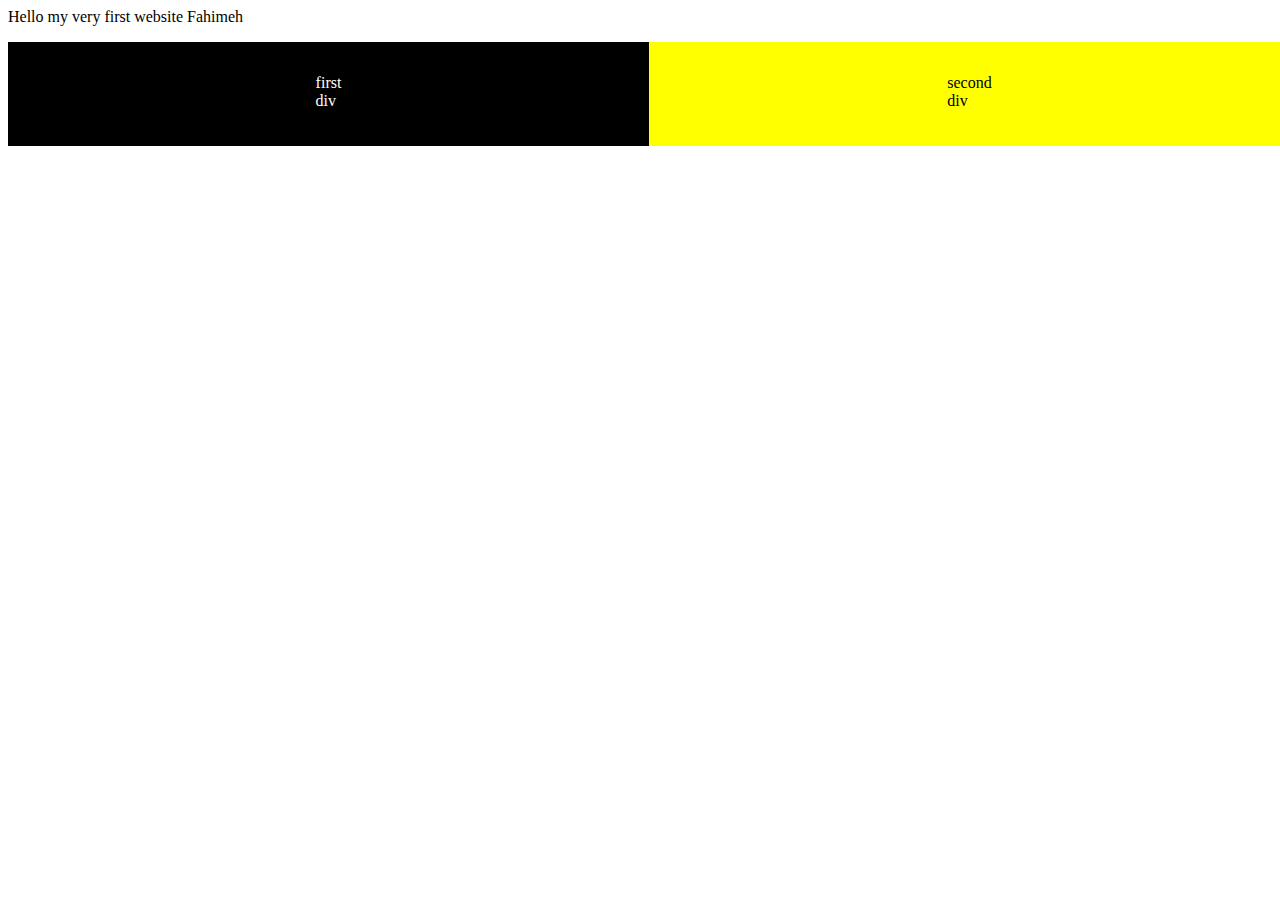
<file: firstHTML.html>
<html lang="en">
<head>
      <meta charset="UTF-8">
      <meta name="viewport" content="width=device-width, initial-scale=1.0">
      <title>Document</title>
      <link rel="stylesheet" href="style2.css">
</head>
<body>
     <p>Hello my very first website Fahimeh</p>
      <div class="parentD">
         <div class="firstD"> first div </div>
         <div class="secondD">second div</div>
         <div class="thirdD"> third div</div>
      </div>
</body>
</html>
</file>
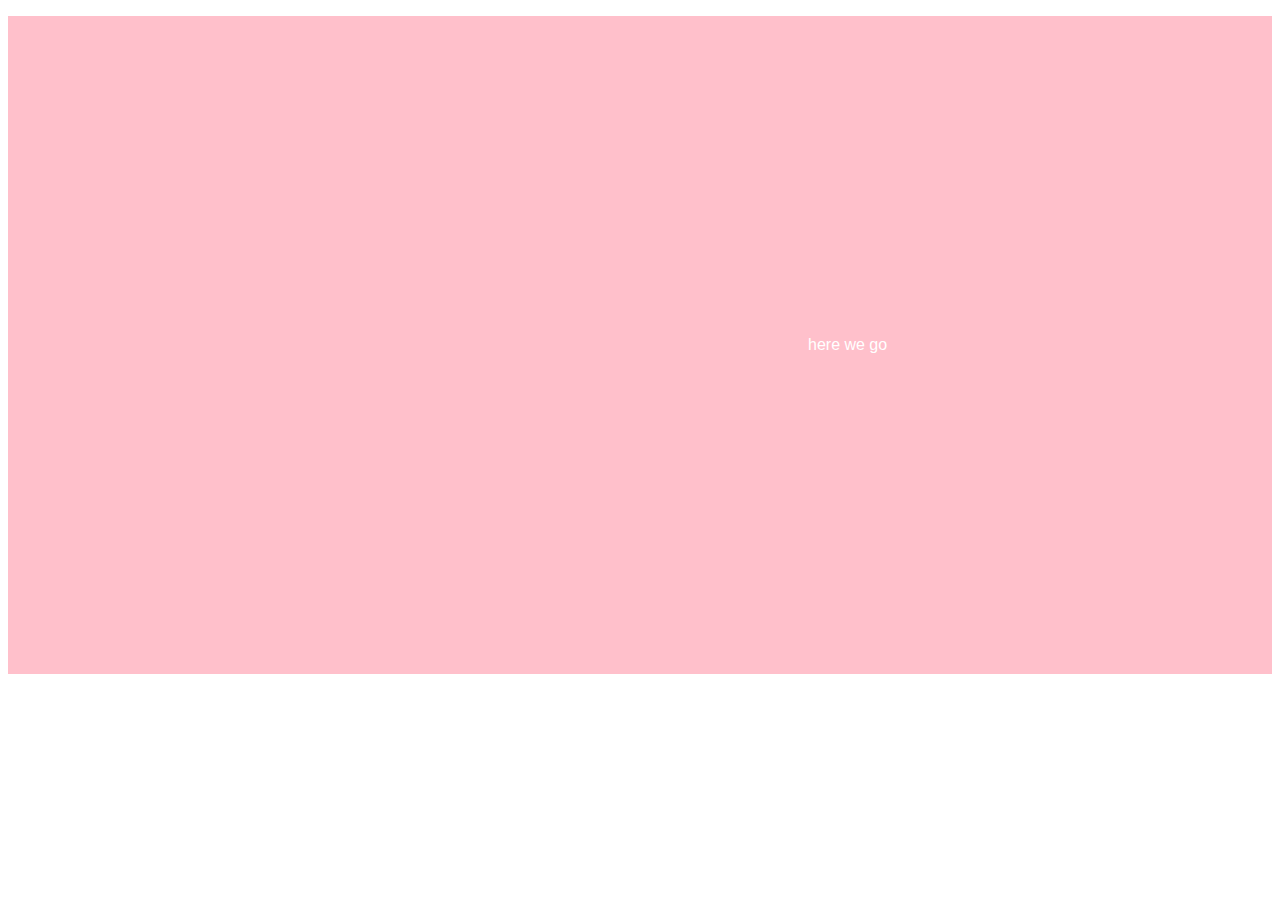
<file: index-test.html>
<!DOCTYPE html>
<html lang="en">
<head>
      <meta charset="UTF-8">
      <meta name="viewport" content="width=device-width, initial-scale=1.0">
      <title>deploy on github</title>
      <link rel="stylesheet" href="./test-deploy.css">
</head>
<body>
      

      <p class="deploy">
            here we go
      </p>



</body>
</html>
</file>
<file: style2.css>
.parentD {
 
      /* position: absolute;
      top: 50%;
      left: 50%; 
      transform : translate(-50% , -50% )*/

      /* overflow: auto; */
      display: flex;
      justify-content: space-between;
      place-items: center;
      /* display: flex;
      align-items: center;
      justify-content: center; */

}

.firstD {
      width: 1px;
      height: 40px;
      justify-content: center;
      display: flex;
      /* padding-left: 30px;
      padding-right: 30px; */
      padding: 2em 20em 2em 20em;
      border-color: black;
      color: white;
      background-color: black;
}

.secondD {

      width: 1px;
      height: 40px;
      justify-content: center;
      display: flex;
      padding: 2em 20em 2em 20em;
      background-color: yellow;
}

.thirdD { 

      width: 1px;
      height: 40px;
      justify-content: center;
      display: flex;
      /* padding-left: 30px;
      padding-right: 30px; */
      padding: 2em 20em 2em 20em;
      background-color: plum;

}





 

@media screen and (max-width :992px) {
     
      .parentD {
          
            display: grid;
            justify-content: center;
            grid-column: auto;
            
      }
}
</file>
<file: test-deploy.css>
body{

      background-color: white;
      font-family: Arial, Helvetica, sans-serif;
      
}

.deploy {

      display: flex;
      color: white;
      background-color: black;
      padding: 20em 20em 20em 50rem;

}

@media screen and (min-width: 480px) 
{
      .deploy {
            background-color: pink;
      }
}
</file>
